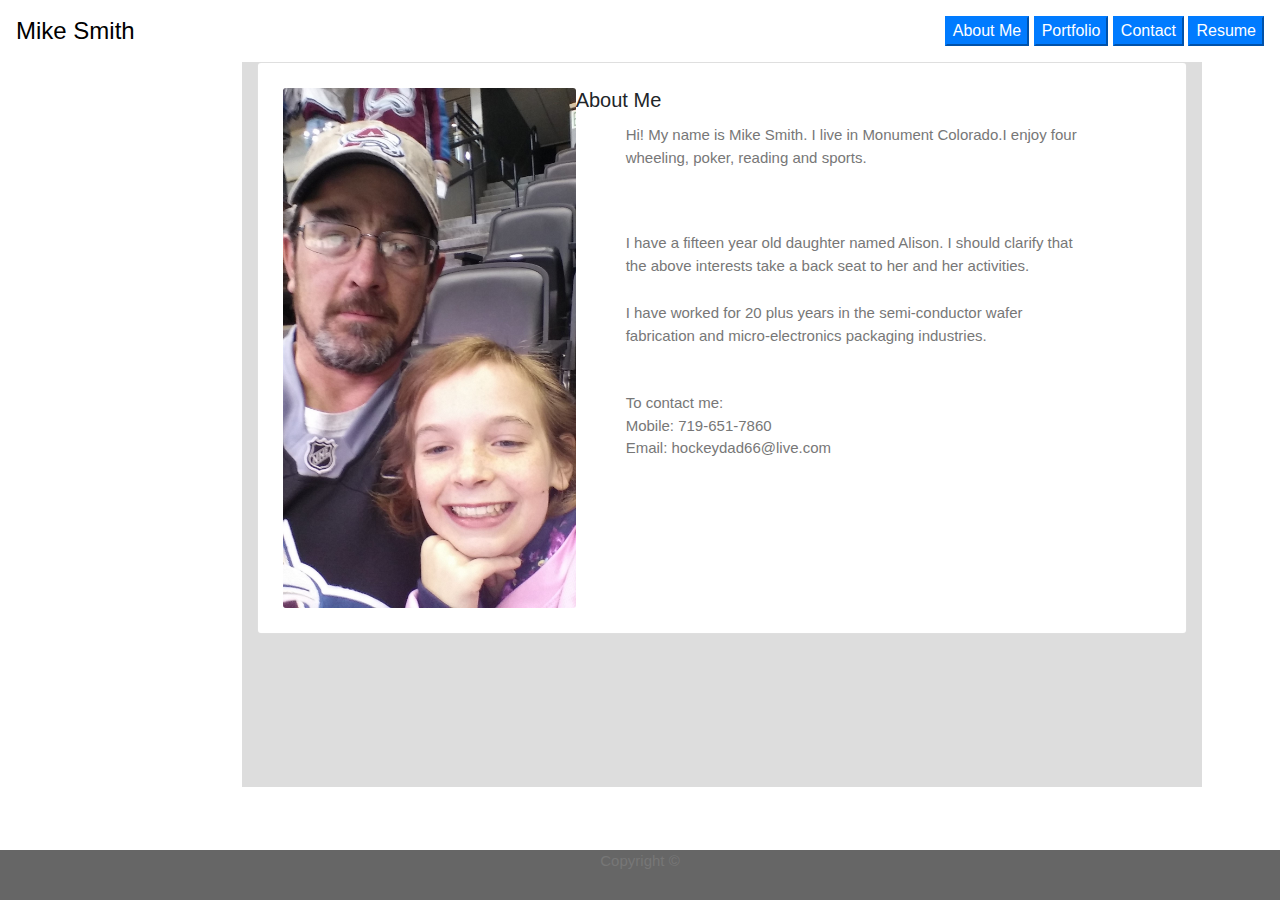
<file: index.html>
<!DOCTYPE html>
<html>
<meta charset="UTF-8">
<!-- This is the head section-->
<title>Bootstrap-Portfolio</title>

<head>
  <link rel="stylesheet" href="https://stackpath.bootstrapcdn.com/bootstrap/4.3.1/css/bootstrap.min.css"
    integrity="sha384-ggOyR0iXCbMQv3Xipma34MD+dH/1fQ784/j6cY/iJTQUOhcWr7x9JvoRxT2MZw1T" crossorigin="anonymous">
  <link rel="stylesheet" href="assets\css\style.css">
  <link rel="stylesheet" href="assets\css\reset.css">

</head>
<!-- My Name and Nav links-->

<body>
  <nav class="navbar">
    <span class="navbar-brand mb-0 h1">Mike Smith</span>

    <div class="navigation">
      <a href="index.html"><button type="button" class="btn3 btn-primary">About Me</button></a>
      <a href="portfolio.html"><button type="button" class="btn3 btn-primary">Portfolio</button></a>
      <a href="contact.html"><button type="button" class="btn3 btn-primary">Contact</button></a>
      <a href="resume.html"><button type="button" class="btn3 btn-primary">Resume</button></a>
    </div>

  </nav>
  <div class="container">

    <!--Biographical paragraph-->

    <div class="card mb-3">
      <div class="row no-gutters">
        <div class="col-md-4">
          <img src="assets/images/Me.jpg" class="card-img" alt="Me">
        </div>
        <div class="col-md-8">
          <div class="card-body-index">
            <h5 class="card-title">About Me</h5>
            <p class="card-text1">Hi! My name is Mike Smith. I live in Monument Colorado.I enjoy four wheeling, poker,
              reading and sports.</p>
            <p class="card-text2">I have a fifteen year old daughter named Alison. I should clarify that the above
              interests take a back seat to her and her activities.</p>
            <p class="card-text3">I have worked for 20 plus years in the semi-conductor wafer fabrication and
              micro-electronics packaging industries.<br>
              <br>
              <br>
            To contact me: <br>
          Mobile: 719-651-7860<br>
        Email: hockeydad66@live.com</p>
              
          </div>
        </div>
      </div>
    </div>
  </div>
  <!-- this is the footer section -->

  <footer class="navbar-footer fixed-bottom">
    <a href="#">Copyright ©</a>
  </footer>

</body>

</html>
</file>
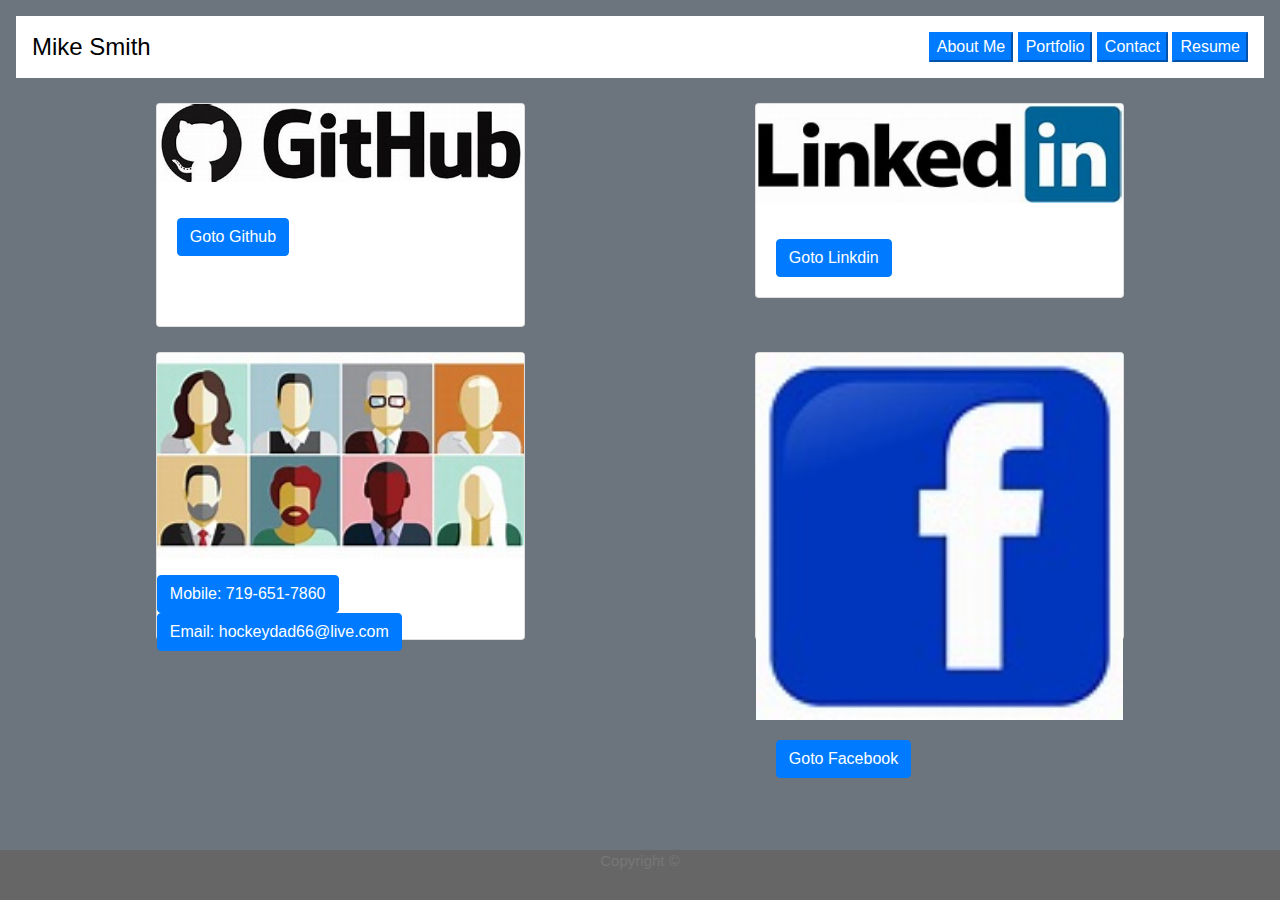
<file: contact.html>
<!DOCTYPE html>
<html>
<meta charset="UTF-8">
<!-- This is the head section-->
<title>Bootstrap-Portfolio</title>

<head>
    <link rel="stylesheet" href="https://stackpath.bootstrapcdn.com/bootstrap/4.3.1/css/bootstrap.min.css"
        integrity="sha384-ggOyR0iXCbMQv3Xipma34MD+dH/1fQ784/j6cY/iJTQUOhcWr7x9JvoRxT2MZw1T" crossorigin="anonymous">
    <link rel="stylesheet" href="assets\css\style.css">
    <link rel="stylesheet" href="assets\css\reset.css">

</head>
<!-- My Name and Nav links-->
<nav class="navbar">
    <span class="navbar-brand mb-0 h1">Mike Smith</span>


    <div class="navigation">
        <a href="index.html"><button type="button" class="btn3 btn-primary">About Me</button></a>
        <a href="portfolio.html"><button type="button" class="btn3 btn-primary">Portfolio</button></a>
        <a href="contact.html"><button type="button" class="btn3 btn-primary">Contact</button></a>
        <a href="resume.html"><button type="button" class="btn3 btn-primary">Resume</button></a>
    </div>
</nav>

<body class="p-3 mb-2 bg-secondary text-white">
    <!-- Row 1-->
    <div class="row">
            <div class="col-md-1"></div>
        <!--Column 1-->
    <div class="col-md-4">
        <div class="card" style="height: 14rem;">
            <img src="assets/images/githublogo.jpg" class="card-img-top" alt="...">
            <div class="card-body">
                <p class="card-text"></p>
                <a href="https://github.com/Mike-Smith13067" class="btn btn-primary">Goto Github</a>
            </div>
            </div>
        </div>
        <!-- Column 2-->
        <div class="col-md-2"></div>
        <!--Column 3-->
        <div class="col-md-4">
        <div class="card">
            <img src="assets/images/linkedinlogo.jpg" class="card-img-top" alt="...">
            <div class="card-body">
                <p class="card-text"></p>
                <a href="https://www.linkedin.com/feed/" class="btn btn-primary">Goto Linkdin</a>
            </div>
        </div>
        <div class="col-md-1"></div>
        </div>
    </div>
    </div>
    <div class="row">
            <div class="col-md-1"></div>
            <div class="col-md-4">
                <div class="card"style="height: 18rem;" >
                    <img src="assets/images/avatar.jpg" class="card-img-top" alt="...">
                    <div class="card-body>
                        <p class="card-text"></p>
                        <a href="#" class="btn btn-primary">Mobile: 719-651-7860</a>
                        <a href="#" class="btn btn-primary">Email: hockeydad66@live.com</a>
                    </div>
                    </div>
                </div>
                <div class="col-md-2"></div>
                <div class="col-md-4">
                <div class="card" style="height: 18rem;">
                    <img src="assets/images/facebooklogo.jpg" class="card-img-top" alt="...">
                    <div class="card-body">
                        <a href="https://www.facebook.com/" class="btn btn-primary">Goto Facebook</a>
                    </div>
                </div>
                </div>
                <div class="col-md-1"></div>
            </div>
            </div>
</body>


<footer class="navbar-footer fixed-bottom">
    <a href="#">Copyright ©</a>
</footer>



</html>
</file>
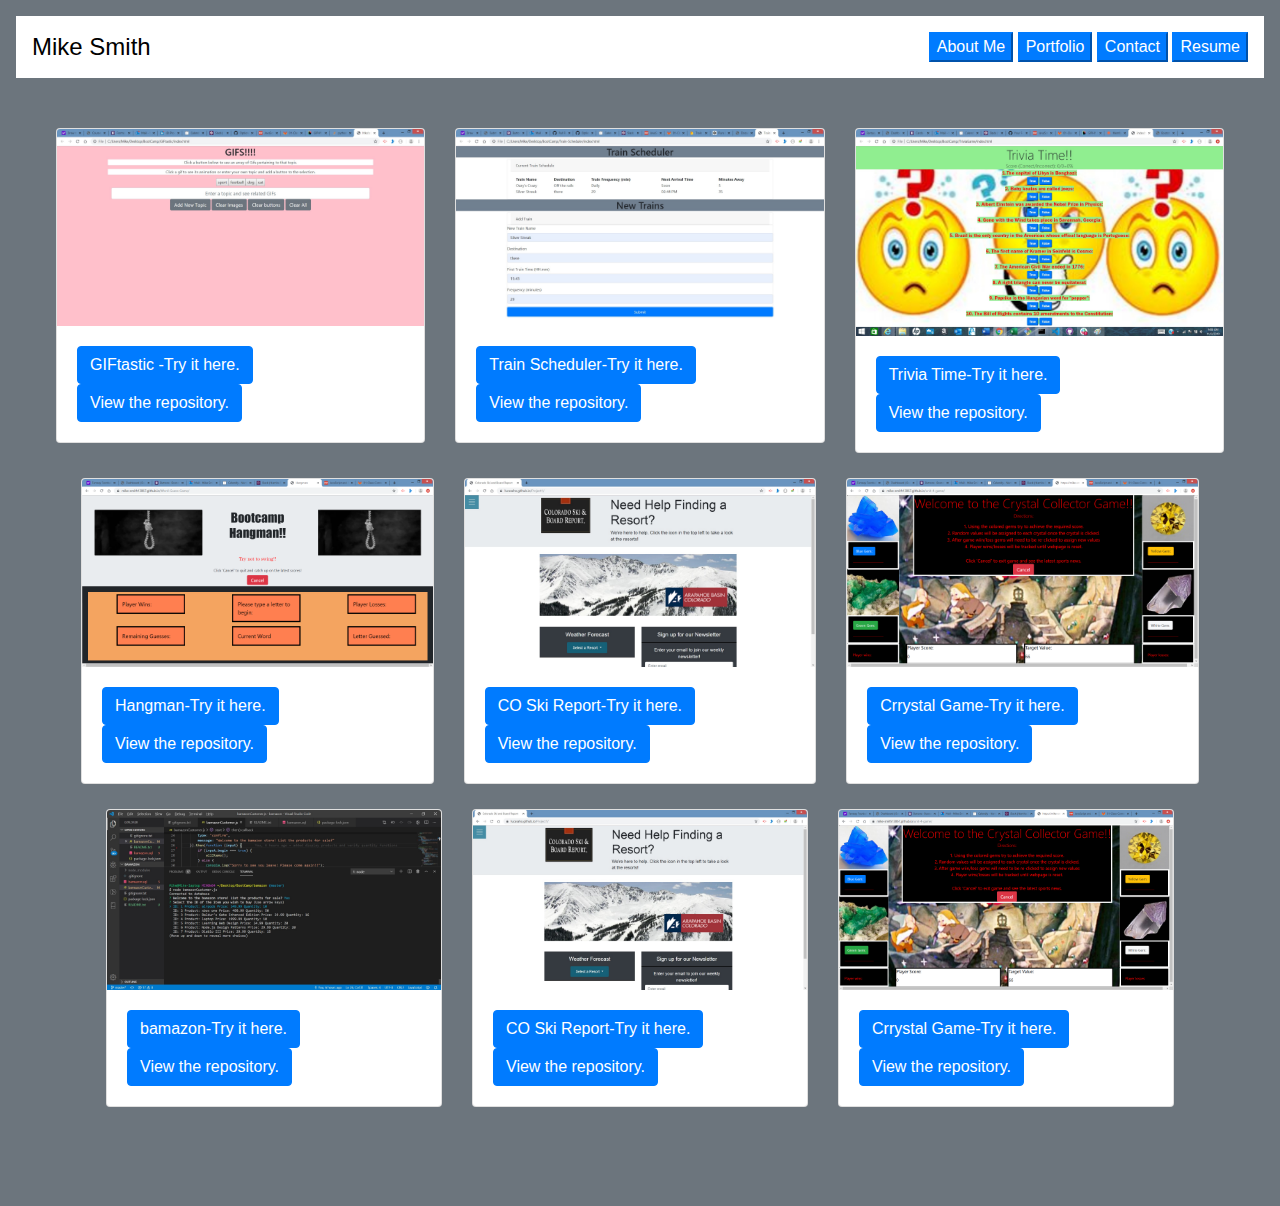
<file: portfolio.html>
<!DOCTYPE html>
<html>

<head>
    <meta charset="utf8">
    <title>Bootstrap-portfolio</title>
    <link rel="stylesheet" href="https://stackpath.bootstrapcdn.com/bootstrap/4.3.1/css/bootstrap.min.css"
        integrity="sha384-ggOyR0iXCbMQv3Xipma34MD+dH/1fQ784/j6cY/iJTQUOhcWr7x9JvoRxT2MZw1T" crossorigin="anonymous">
    <link rel="stylesheet" href="assets\css\style.css">
    <link rel="stylesheet" href="assets\css\reset.css">
</head>
<nav class="navbar">
        <span class="navbar-brand mb-0 h1">Mike Smith</span>
        <div class="navigation">
            <a href="index.html"><button type="button" class="btn3 btn-primary">About Me</button></a>
            <a href="portfolio.html"><button type="button" class="btn3 btn-primary">Portfolio</button></a>
            <a href="contact.html"><button type="button" class="btn3 btn-primary">Contact</button></a>
            <a href="resume.html"><button type="button" class="btn3 btn-primary">Resume</button></a>
        </div>
    </nav>

<body class="p-3 mb-2 bg-secondary text-white">
    <!-- As a heading -->
    <div class="row"></div>

    <!--Row 1-->
    <div class="row">
        <!--Column 1-->
        <div class="col-md-4">
            <div class="card">
                <img src="pagescreenshots/GIFtastic.jpg" class="card-img-top" alt="...">
                <div class="card-body">
                    <a href="https://mike-smith13067.github.io/GIFtastic/" class="btn btn-primary">GIFtastic -Try it here.</a>
                    <a href="https://github.com/Mike-Smith13067/GIFtastic" class="btn btn-primary">View the
                        repository.</a>
                </div>
            </div>
        </div>
        <!-- Column 2-->
        <div class="col-md-4">
            <div class="card">
                <img src="pagescreenshots/trainscheduler.jpg" class="card-img-top" alt="...">
                <div class="card-body">
                    <a href="https://mike-smith13067.github.io/Train-Scheduler/" class="btn btn-primary">Train Scheduler-Try it here.</a>
                    <a href="https://github.com/Mike-Smith13067/Train-Scheduler" class="btn btn-primary">View the
                        repository.</a>
                </div>
            </div>
        </div>
        <!-- Column 3-->
        <div class="col-md-4">
            <div class="card">
                <img src="pagescreenshots/triviagame.jpg" class="card-img-top" alt="...">
                <div class="card-body">
                    <a href="https://mike-smith13067.github.io/TriviaGame/" class="btn btn-primary">Trivia Time-Try it here.</a>
                    <a href="https://github.com/Mike-Smith13067/TriviaGame" class="btn btn-primary">View the
                        repository.</a>
                </div>
            </div>
        </div>
        <!--Row 2-->
        <div class="row">
            <!--Column 1-->
            <div class="col-md-4">
                <div class="card">
                    <img src="pagescreenshots/hangman.png" class="card-img-top" alt="...">
                    <div class="card-body">
                        <a href="https://mike-smith13067.github.io/Word-Guess-Game/" class="btn btn-primary"> Hangman-Try it here.</a>
                        <a href="https://github.com/Mike-Smith13067/Word-Guess-Game" class="btn btn-primary">View the repository.</a>
                    </div>
                </div>
            </div>
            <!-- Column 2-->
            <div class="col-md-4">
                <div class="card">
                    <img src="pagescreenshots/project1.jpg" class="card-img-top" alt="...">
                    <div class="card-body">
                        <a href="https://lucasaho.github.io/Project1/" class="btn btn-primary">CO Ski Report-Try it here.</a>
                        <a href="https://github.com/LucasAho/Project1" class="btn btn-primary">View the repository.</a>
                    </div>
                </div>
            </div>
            <!-- Column 3-->
            <div class="col-md-4">
                <div class="card">
                    <img src="pagescreenshots/crystalgame.jpg" class="card-img-top" alt="...">
                    <div class="card-body">
                    <a href="https://mike-smith13067.github.io/unit-4-game/" class="btn btn-primary">Crrystal Game-Try it here.</a>
                    <a href="https://github.com/Mike-Smith13067/unit-4-game" class="btn btn-primary">View the
                        repository.</a>
                </div>
            </div>
        </div>
                <!--Row 3-->
                <div class="row">
                    <!--Column 1-->
                    <div class="col-md-4">
                        <div class="card">
                            <img src="pagescreenshots/start.png" class="card-img-top" alt="TBD">
                            <div class="card-body">
                                <a href="https://mike-smith13067.github.io/bamazon/" class="btn btn-primary"> bamazon-Try it here.</a>
                                <a href="https://github.com/Mike-Smith13067/bamazon" class="btn btn-primary">View the repository.</a>
                            </div>
                        </div>
                    </div>
                    <!-- Column 2-->
                    <div class="col-md-4">
                        <div class="card">
                            <img src="pagescreenshots/project1.jpg" class="card-img-top" alt="...">
                            <div class="card-body">
                                <a href="https://lucasaho.github.io/Project1/" class="btn btn-primary">CO Ski Report-Try it here.</a>
                                <a href="https://github.com/LucasAho/Project1" class="btn btn-primary">View the repository.</a>
                            </div>
                        </div>
                    </div>
                    <!-- Column 3-->
                    <div class="col-md-4">
                        <div class="card">
                            <img src="pagescreenshots/crystalgame.jpg" class="card-img-top" alt="...">
                            <div class="card-body">
                            <a href="https://mike-smith13067.github.io/unit-4-game/" class="btn btn-primary">Crrystal Game-Try it here.</a>
                            <a href="https://github.com/Mike-Smith13067/unit-4-game" class="btn btn-primary">View the
                                repository.</a>
                        </div>
                    </div>
                </div>
</body>



</html>
</file>
